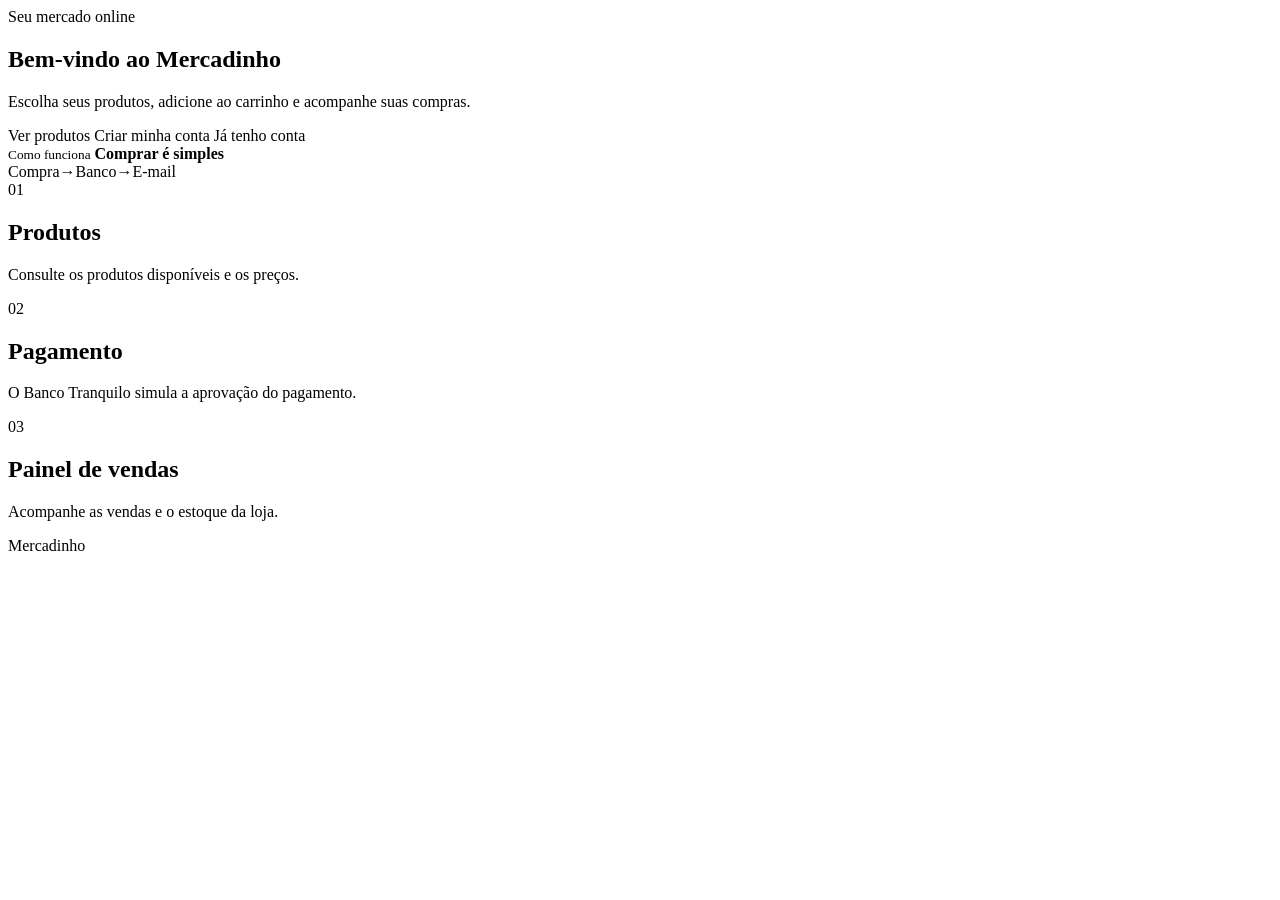
<file: src/main/resources/templates/index.html>
<!doctype html>
<html lang="pt-BR" xmlns:th="http://www.thymeleaf.org" xmlns:sec="http://www.thymeleaf.org/extras/spring-security">
<head><meta charset="UTF-8"><meta name="viewport" content="width=device-width,initial-scale=1"><title>Mercadinho</title><link rel="stylesheet" th:href="@{/css/estilo.css}"></head>
<body>
<header th:replace="~{fragments/layout :: header}"></header>
<main>
    <section class="hero">
        <div class="hero-copy">
            <span class="eyebrow">Seu mercado online</span>
            <h1>Bem-vindo ao Mercadinho</h1>
            <p>Escolha seus produtos, adicione ao carrinho e acompanhe suas compras.</p>
            <div class="actions">
                <a class="button primary" th:href="@{/products}" sec:authorize="isAuthenticated()">Ver produtos</a>
                <a class="button primary" th:href="@{/register}" sec:authorize="isAnonymous()">Criar minha conta</a>
                <a class="button ghost" th:href="@{/login}" sec:authorize="isAnonymous()">Já tenho conta</a>
            </div>
        </div>
        <div class="hero-card">
            <span class="pulse"></span><small>Como funciona</small>
            <strong>Comprar é simples</strong>
            <div class="flow"><span>Compra</span><b>→</b><span>Banco</span><b>→</b><span>E-mail</span></div>
        </div>
    </section>
    <section class="features">
        <article><span>01</span><h2>Produtos</h2><p>Consulte os produtos disponíveis e os preços.</p></article>
        <article><span>02</span><h2>Pagamento</h2><p>O Banco Tranquilo simula a aprovação do pagamento.</p></article>
        <article><span>03</span><h2>Painel de vendas</h2><p>Acompanhe as vendas e o estoque da loja.</p></article>
    </section>
</main>
<footer>Mercadinho</footer>
</body></html>
</file>
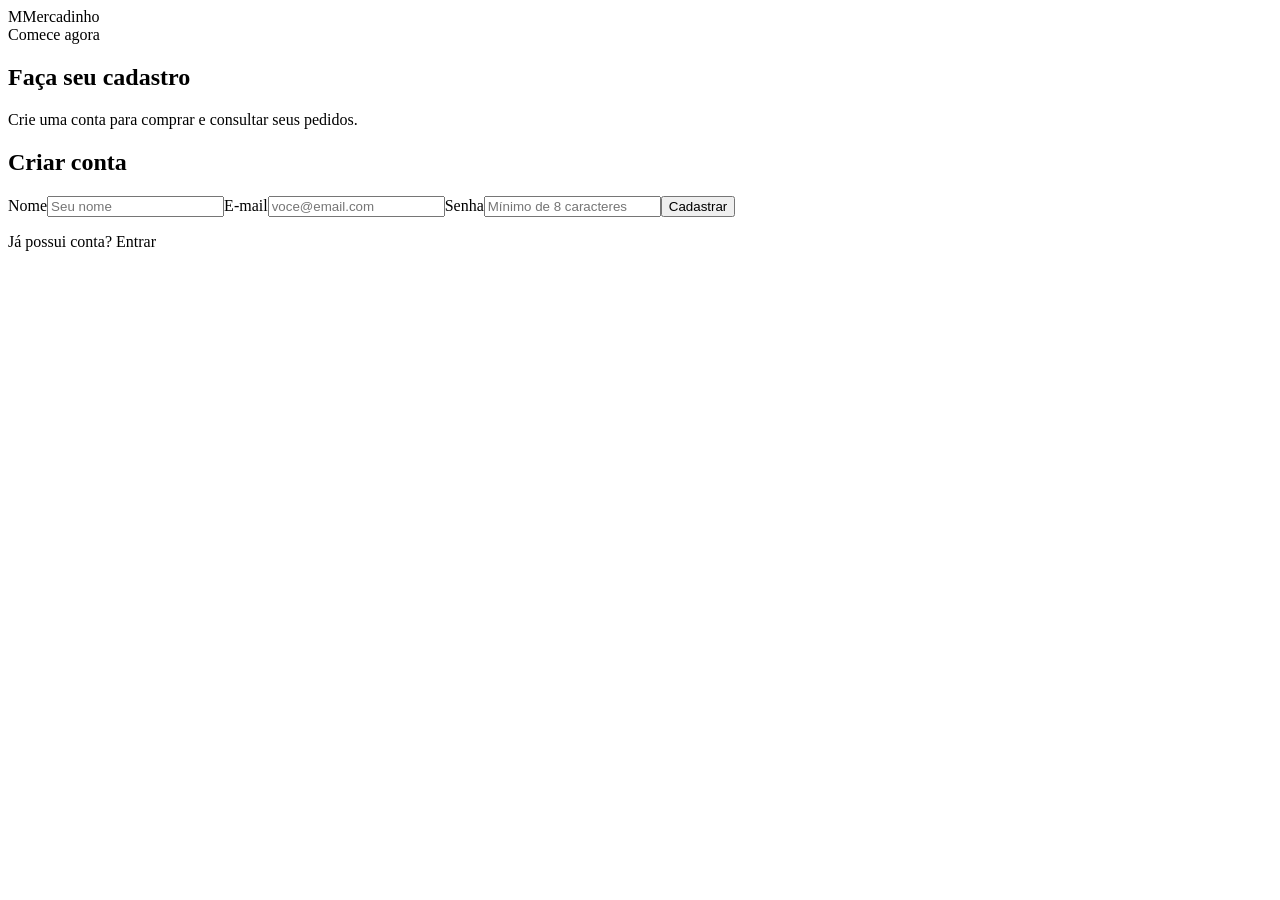
<file: src/main/resources/templates/cadastro.html>
<!doctype html><html lang="pt-BR" xmlns:th="http://www.thymeleaf.org"><head><meta charset="UTF-8"><meta name="viewport" content="width=device-width,initial-scale=1"><title>Cadastro · Mercadinho</title><link rel="stylesheet" th:href="@{/css/estilo.css}"></head>
<body class="auth-page"><a class="brand auth-brand" th:href="@{/}"><span class="brand-mark">M</span><span>Mercadinho</span></a><main class="auth-shell"><section class="auth-copy"><span class="eyebrow">Comece agora</span><h1>Faça seu cadastro</h1><p>Crie uma conta para comprar e consultar seus pedidos.</p></section><section class="auth-card"><h2>Criar conta</h2><div class="alert error" th:if="${error}" th:text="${error}"></div><form th:action="@{/register}" th:object="${form}" method="post" class="form"><label>Nome<input th:field="*{name}" required placeholder="Seu nome"></label><small class="field-error" th:errors="*{name}"></small><label>E-mail<input th:field="*{email}" type="email" required placeholder="voce@email.com"></label><small class="field-error" th:errors="*{email}"></small><label>Senha<input th:field="*{password}" type="password" required minlength="8" placeholder="Mínimo de 8 caracteres"></label><small class="field-error" th:errors="*{password}"></small><button class="button primary full">Cadastrar</button></form><p class="center muted">Já possui conta? <a th:href="@{/login}">Entrar</a></p></section></main></body></html>
</file>
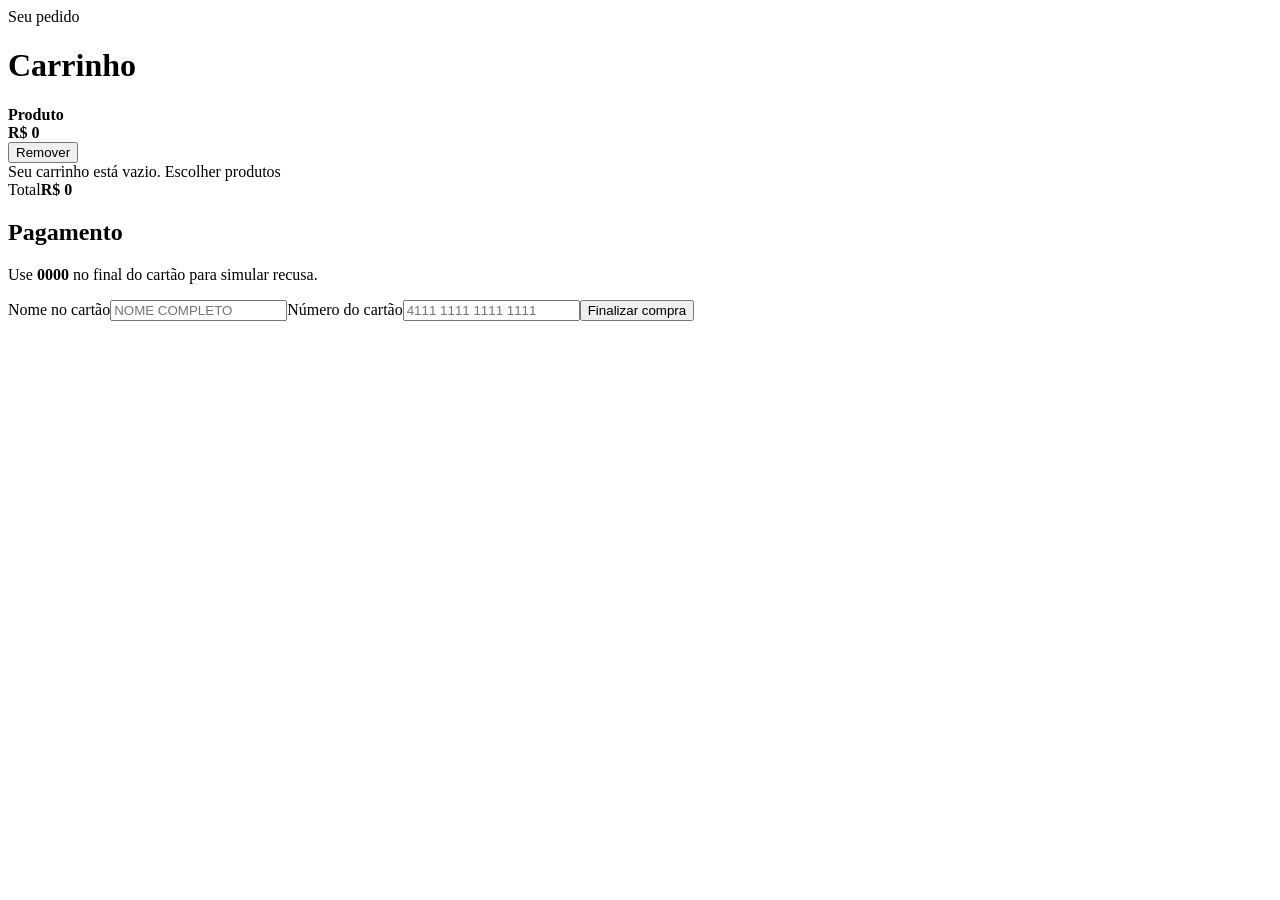
<file: src/main/resources/templates/carrinho.html>
<!doctype html><html lang="pt-BR" xmlns:th="http://www.thymeleaf.org"><head><meta charset="UTF-8"><meta name="viewport" content="width=device-width,initial-scale=1"><title>Carrinho · Mercadinho</title><link rel="stylesheet" th:href="@{/css/estilo.css}"></head><body><header th:replace="~{fragments/layout :: header}"></header><main class="container"><div th:replace="~{fragments/layout :: alerts}"></div><div class="page-head"><div><span class="eyebrow">Seu pedido</span><h1>Carrinho</h1></div></div><div class="checkout-grid"><section class="panel"><div class="cart-line" th:each="line : ${lines}"><div><strong th:text="${line.product.name}">Produto</strong><small th:text="${line.quantity + ' × ' + #numbers.formatCurrency(line.product.price)}"></small></div><div class="line-end"><b th:text="${#numbers.formatCurrency(line.subtotal)}">R$ 0</b><form th:action="@{/cart/remove/{id}(id=${line.product.id})}" method="post"><button class="link-danger">Remover</button></form></div></div><div class="empty" th:if="${#lists.isEmpty(lines)}">Seu carrinho está vazio. <a th:href="@{/products}">Escolher produtos</a></div><div class="total" th:unless="${#lists.isEmpty(lines)}"><span>Total</span><strong th:text="${#numbers.formatCurrency(total)}">R$ 0</strong></div></section><aside class="panel" th:unless="${#lists.isEmpty(lines)}"><h2>Pagamento</h2><p class="muted">Use <b>0000</b> no final do cartão para simular recusa.</p><form th:action="@{/cart/checkout}" method="post" class="form"><label>Nome no cartão<input name="cardHolder" required placeholder="NOME COMPLETO"></label><label>Número do cartão<input name="cardNumber" required minlength="13" maxlength="19" placeholder="4111 1111 1111 1111"></label><button class="button primary full">Finalizar compra</button></form></aside></div></main></body></html>
</file>
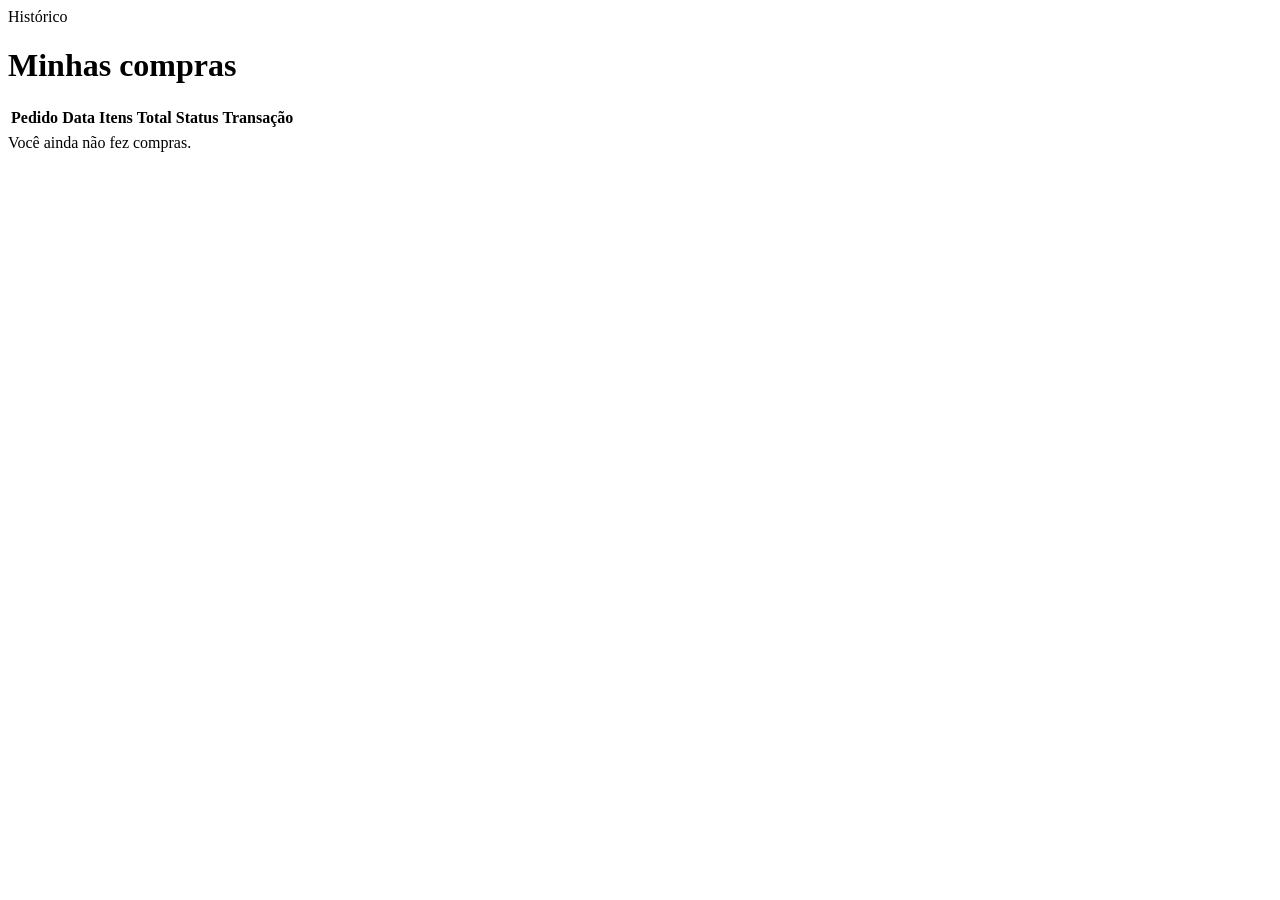
<file: src/main/resources/templates/compras.html>
<!doctype html><html lang="pt-BR" xmlns:th="http://www.thymeleaf.org"><head><meta charset="UTF-8"><meta name="viewport" content="width=device-width,initial-scale=1"><title>Compras · Mercadinho</title><link rel="stylesheet" th:href="@{/css/estilo.css}"></head><body><header th:replace="~{fragments/layout :: header}"></header><main class="container"><div th:replace="~{fragments/layout :: alerts}"></div><div class="page-head"><div><span class="eyebrow">Histórico</span><h1>Minhas compras</h1></div></div><section class="panel table-wrap"><table><thead><tr><th>Pedido</th><th>Data</th><th>Itens</th><th>Total</th><th>Status</th><th>Transação</th></tr></thead><tbody><tr th:each="purchase : ${purchases}"><td th:text="${'#' + purchase.id}"></td><td th:text="${#temporals.format(purchase.createdAt, 'dd/MM/yyyy HH:mm')}"></td><td th:text="${purchase.items.size()}"></td><td th:text="${#numbers.formatCurrency(purchase.total)}"></td><td><span class="status" th:classappend="${purchase.status.name().toLowerCase()}" th:text="${purchase.status}"></span></td><td class="mono" th:text="${purchase.bankTransactionId ?: 'Processando'}"></td></tr></tbody></table><div class="empty" th:if="${#lists.isEmpty(purchases)}">Você ainda não fez compras.</div></section></main></body></html>
</file>
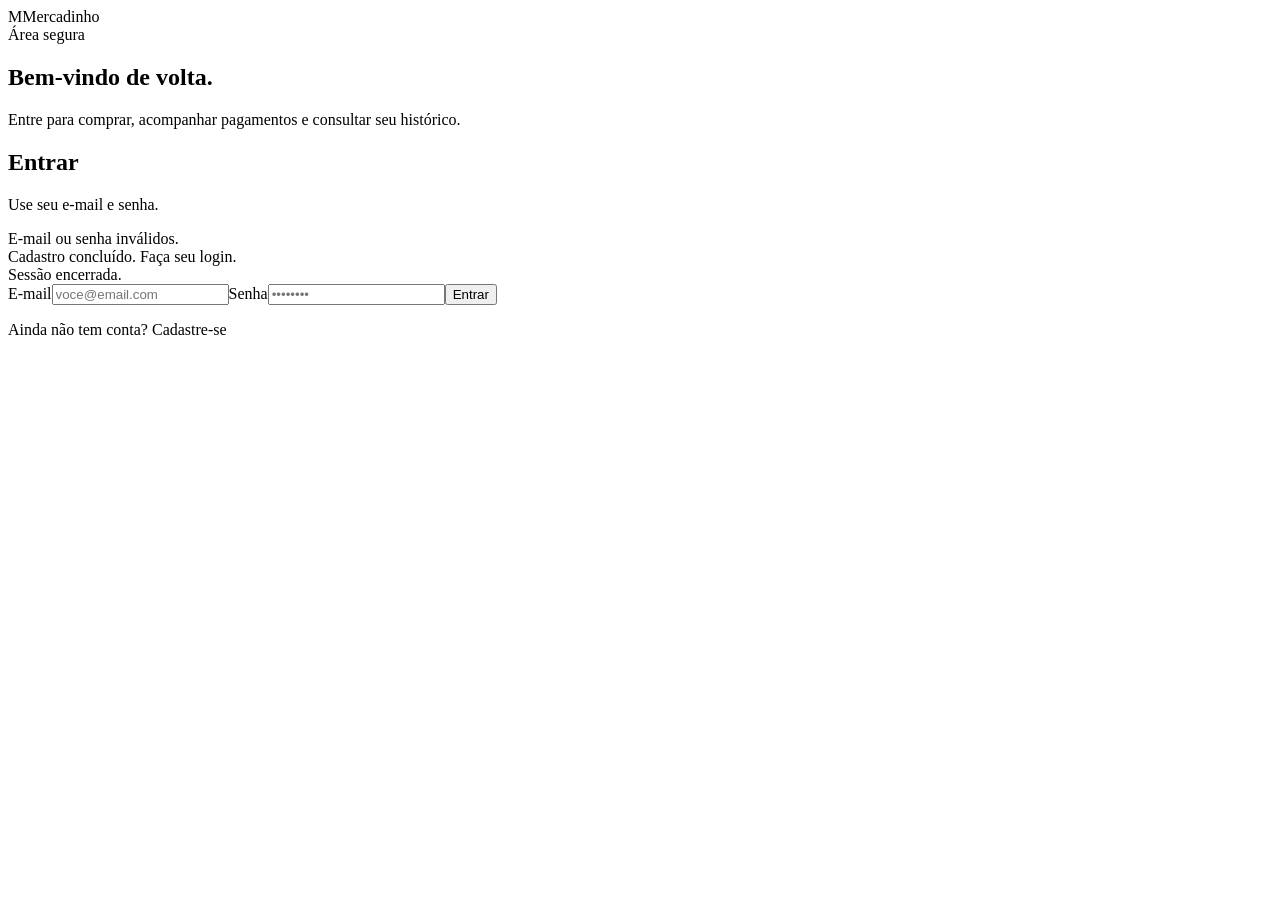
<file: src/main/resources/templates/login.html>
<!doctype html><html lang="pt-BR" xmlns:th="http://www.thymeleaf.org"><head><meta charset="UTF-8"><meta name="viewport" content="width=device-width,initial-scale=1"><title>Entrar · Mercadinho</title><link rel="stylesheet" th:href="@{/css/estilo.css}"></head>
<body class="auth-page"><a class="brand auth-brand" th:href="@{/}"><span class="brand-mark">M</span><span>Mercadinho</span></a>
<main class="auth-shell"><section class="auth-copy"><span class="eyebrow">Área segura</span><h1>Bem-vindo de volta.</h1><p>Entre para comprar, acompanhar pagamentos e consultar seu histórico.</p></section>
<section class="auth-card"><h2>Entrar</h2><p class="muted">Use seu e-mail e senha.</p><div class="alert error" th:if="${param.error}">E-mail ou senha inválidos.</div><div class="alert success" th:if="${param.registered}">Cadastro concluído. Faça seu login.</div><div class="alert success" th:if="${param.logout}">Sessão encerrada.</div>
<form th:action="@{/login}" method="post" class="form"><label>E-mail<input type="email" name="email" autocomplete="email" required placeholder="voce@email.com"></label><label>Senha<input type="password" name="password" autocomplete="current-password" required placeholder="••••••••"></label><button class="button primary full">Entrar</button></form><p class="center muted">Ainda não tem conta? <a th:href="@{/register}">Cadastre-se</a></p></section></main></body></html>
</file>
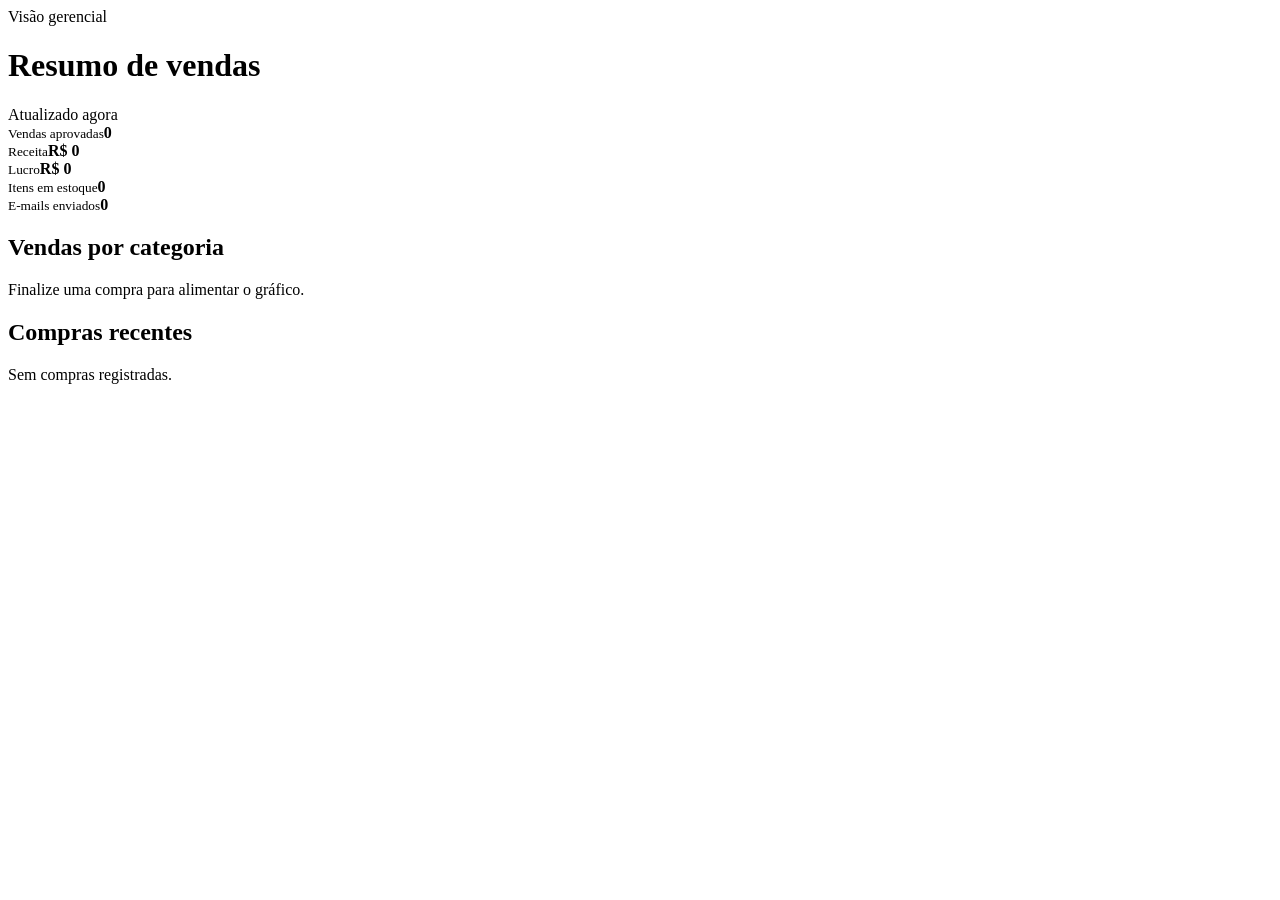
<file: src/main/resources/templates/admin/painel.html>
<!doctype html><html lang="pt-BR" xmlns:th="http://www.thymeleaf.org"><head><meta charset="UTF-8"><meta name="viewport" content="width=device-width,initial-scale=1"><title>Painel · Mercadinho</title><link rel="stylesheet" th:href="@{/css/estilo.css}"></head><body><header th:replace="~{fragments/layout :: header}"></header><main class="container"><div class="page-head"><div><span class="eyebrow">Visão gerencial</span><h1>Resumo de vendas</h1></div><span class="live"><i></i> Atualizado agora</span></div><section class="kpis"><article><small>Vendas aprovadas</small><strong th:text="${dashboard.orders}">0</strong></article><article><small>Receita</small><strong th:text="${#numbers.formatCurrency(dashboard.revenue)}">R$ 0</strong></article><article><small>Lucro</small><strong th:text="${#numbers.formatCurrency(dashboard.profit)}">R$ 0</strong></article><article><small>Itens em estoque</small><strong th:text="${dashboard.stock}">0</strong></article><article><small>E-mails enviados</small><strong th:text="${dashboard.sentEmails}">0</strong></article></section><div class="dashboard-grid"><section class="panel"><h2>Vendas por categoria</h2><div class="bars" th:if="${!#lists.isEmpty(dashboard.categories)}"><div class="bar-row" th:each="stat : ${dashboard.categories}"><div><span th:text="${stat.category}"></span><b th:text="${#numbers.formatCurrency(stat.revenue)}"></b></div><div class="bar-track"><i th:style="${'width:' + stat.percent + '%'}"></i></div></div></div><div class="empty" th:if="${#lists.isEmpty(dashboard.categories)}">Finalize uma compra para alimentar o gráfico.</div></section><section class="panel"><h2>Compras recentes</h2><div class="recent" th:each="purchase : ${dashboard.recent}"><div><strong th:text="${'#' + purchase.id + ' · ' + purchase.customer.name}"></strong><small th:text="${#temporals.format(purchase.createdAt, 'dd/MM HH:mm')}"></small></div><div><b th:text="${#numbers.formatCurrency(purchase.total)}"></b><span class="status" th:classappend="${purchase.status.name().toLowerCase()}" th:text="${purchase.status}"></span></div></div><div class="empty" th:if="${#lists.isEmpty(dashboard.recent)}">Sem compras registradas.</div></section></div></main></body></html>
</file>
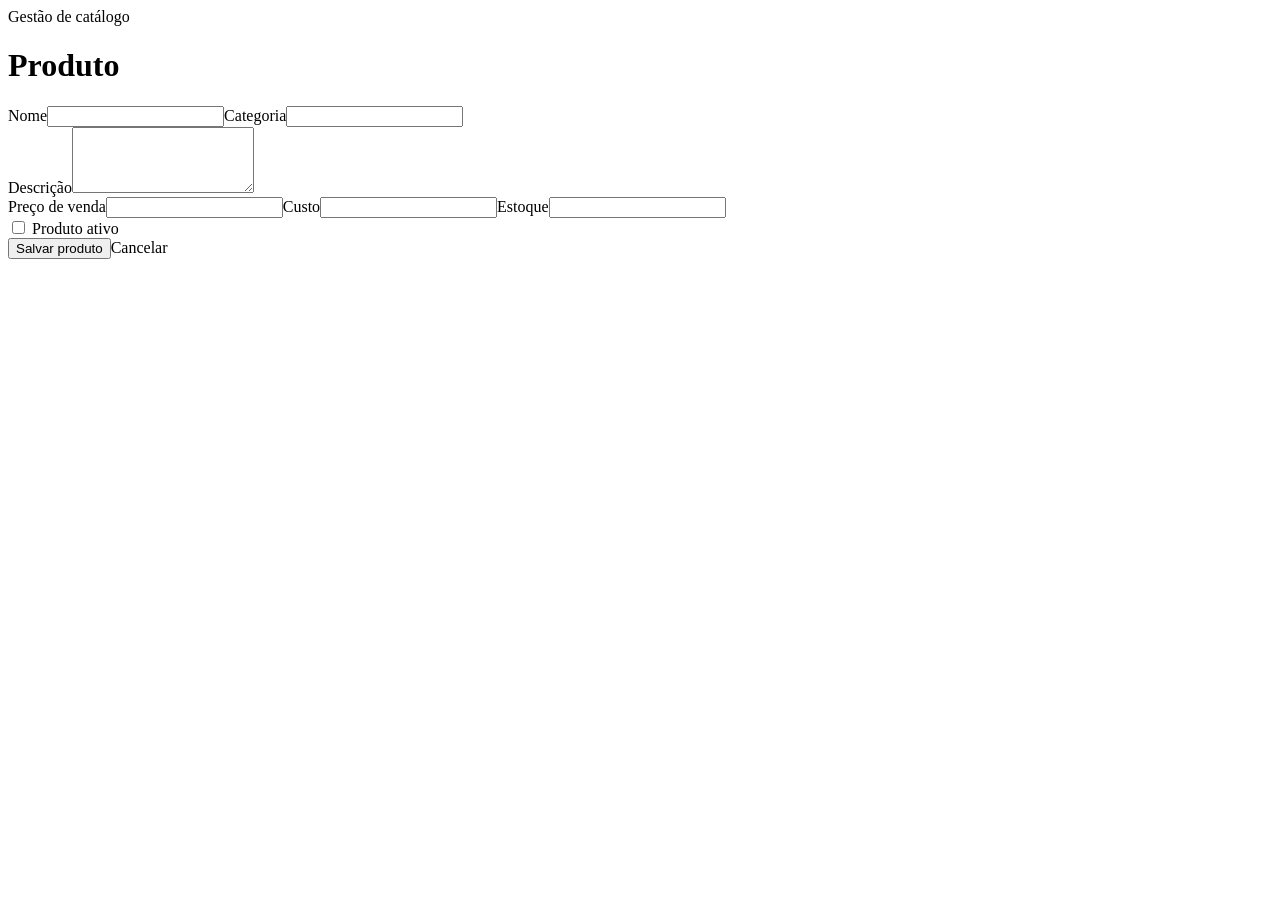
<file: src/main/resources/templates/produtos/formulario.html>
<!doctype html><html lang="pt-BR" xmlns:th="http://www.thymeleaf.org"><head><meta charset="UTF-8"><meta name="viewport" content="width=device-width,initial-scale=1"><title>Produto · Mercadinho</title><link rel="stylesheet" th:href="@{/css/estilo.css}"></head><body><header th:replace="~{fragments/layout :: header}"></header><main class="container narrow"><div class="page-head"><div><span class="eyebrow">Gestão de catálogo</span><h1 th:text="${product.id == null ? 'Novo produto' : 'Editar produto'}">Produto</h1></div></div><form class="panel form" th:object="${product}" th:action="${product.id == null ? '/products' : '/products/' + product.id}" method="post"><div class="two-cols"><label>Nome<input th:field="*{name}" required></label><label>Categoria<input th:field="*{category}" required></label></div><small class="field-error" th:errors="*{name}"></small><label>Descrição<textarea th:field="*{description}" rows="4"></textarea></label><div class="three-cols"><label>Preço de venda<input th:field="*{price}" type="number" step="0.01" min="0.01" required></label><label>Custo<input th:field="*{costPrice}" type="number" step="0.01" min="0" required></label><label>Estoque<input th:field="*{stock}" type="number" min="0" required></label></div><label class="check"><input th:field="*{active}" type="checkbox"> Produto ativo</label><div class="actions"><button class="button primary">Salvar produto</button><a class="button ghost" th:href="@{/products}">Cancelar</a></div></form></main></body></html>
</file>
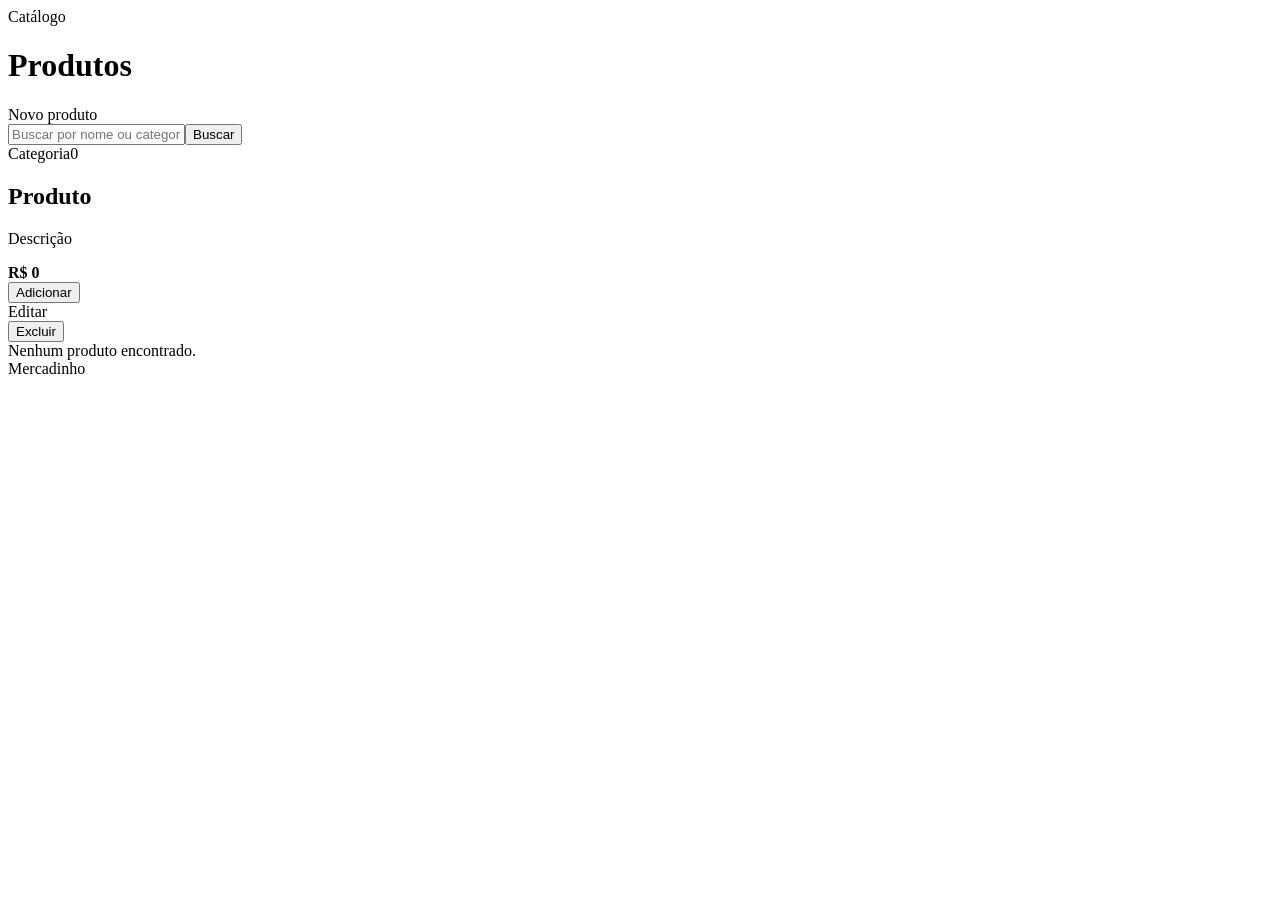
<file: src/main/resources/templates/produtos/lista.html>
<!doctype html><html lang="pt-BR" xmlns:th="http://www.thymeleaf.org" xmlns:sec="http://www.thymeleaf.org/extras/spring-security"><head><meta charset="UTF-8"><meta name="viewport" content="width=device-width,initial-scale=1"><title>Produtos · Mercadinho</title><link rel="stylesheet" th:href="@{/css/estilo.css}"></head><body><header th:replace="~{fragments/layout :: header}"></header><main class="container"><div th:replace="~{fragments/layout :: alerts}"></div><div class="page-head"><div><span class="eyebrow">Catálogo</span><h1>Produtos</h1></div><a class="button primary" th:href="@{/products/new}" sec:authorize="hasRole('GERENTE')">Novo produto</a></div>
<form class="search" method="get"><input name="search" th:value="${search}" placeholder="Buscar por nome ou categoria"><button class="button dark">Buscar</button></form>
<section class="product-grid"><article class="product-card" th:each="product : ${products}"><div class="product-top"><span class="tag" th:text="${product.category}">Categoria</span><span class="stock" th:text="${product.stock + ' em estoque'}">0</span></div><h2 th:text="${product.name}">Produto</h2><p th:text="${product.description}">Descrição</p><div class="product-bottom"><strong th:text="${#numbers.formatCurrency(product.price)}">R$ 0</strong><form th:action="@{/cart/add/{id}(id=${product.id})}" method="post"><input type="hidden" name="quantity" value="1"><button class="button primary" th:disabled="${product.stock == 0}">Adicionar</button></form></div><div class="admin-actions" sec:authorize="hasRole('GERENTE')"><a th:href="@{/products/{id}/edit(id=${product.id})}">Editar</a><form th:action="@{/products/{id}/delete(id=${product.id})}" method="post"><button class="link-danger" onclick="return confirm('Remover este produto?')">Excluir</button></form></div></article></section><div class="empty" th:if="${#lists.isEmpty(products)}">Nenhum produto encontrado.</div></main><footer>Mercadinho</footer></body></html>
</file>
